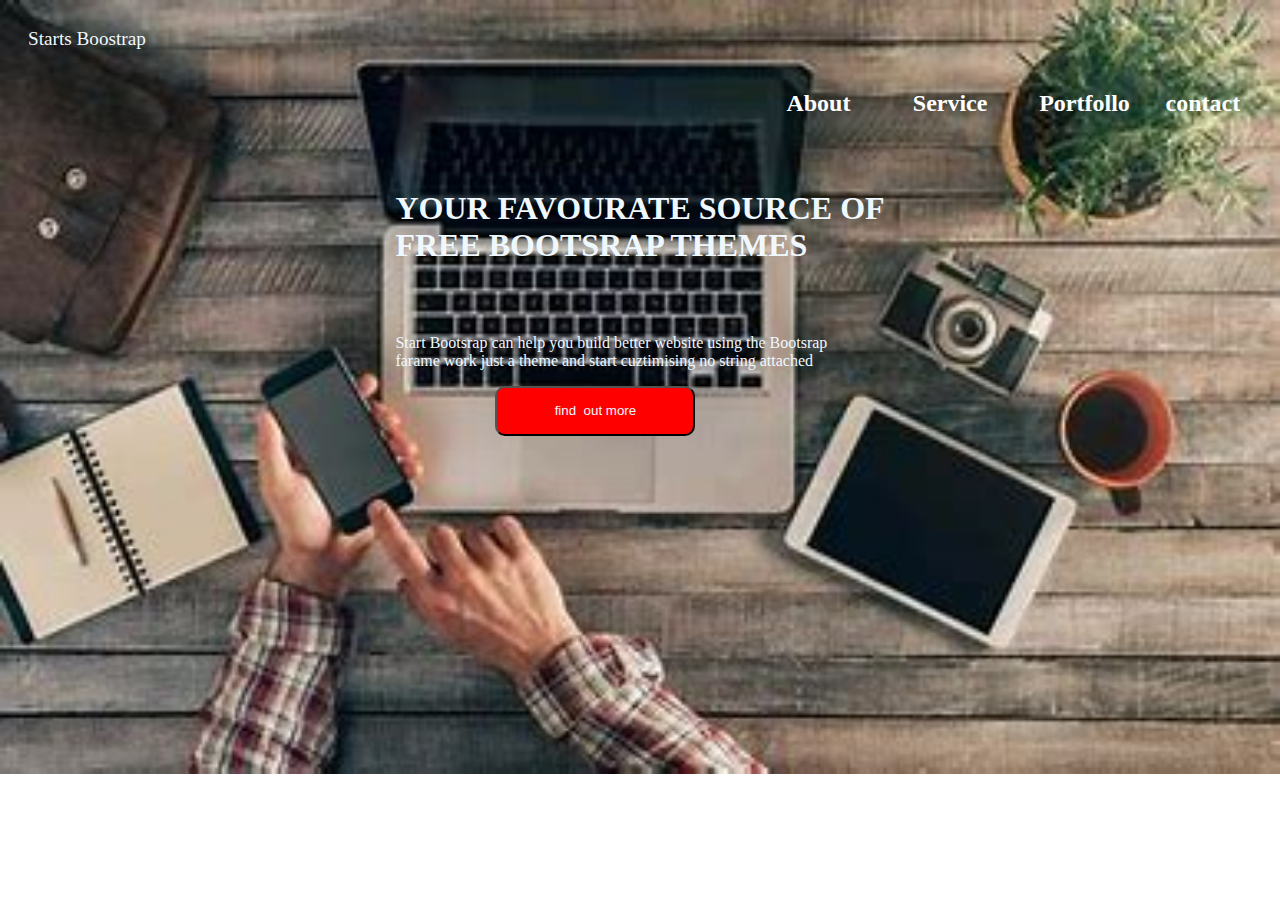
<file: index.html>
<!DOCTYPE html>
<html lang="en">
<head>
    <meta charset="UTF-8">
    <meta name="viewport" content="width=device-width, initial-scale=1.0">
    <title>Document</title>
    <link rel="stylesheet" href="index.css">
</head>
<body>
    <div id="container">
    <div class="div">Starts Boostrap</div>
    <div id="container1">
        <h1>About</h1>
        <h2>Service</h2>
        <h3>Portfollo</h3>
        <h4>contact</h4>
    </div>
    <div id="container2">
        <h5>YOUR FAVOURATE SOURCE OF<br> FREE BOOTSRAP THEMES</h5>
        <p>Start Bootsrap can help you build better website using the Bootsrap<br>farame  work just a theme and start cuztimising no string attached</p>
         <input type="submit" value="find  out more">
    </div>
    </div>
    
</body>
</html>
</file>
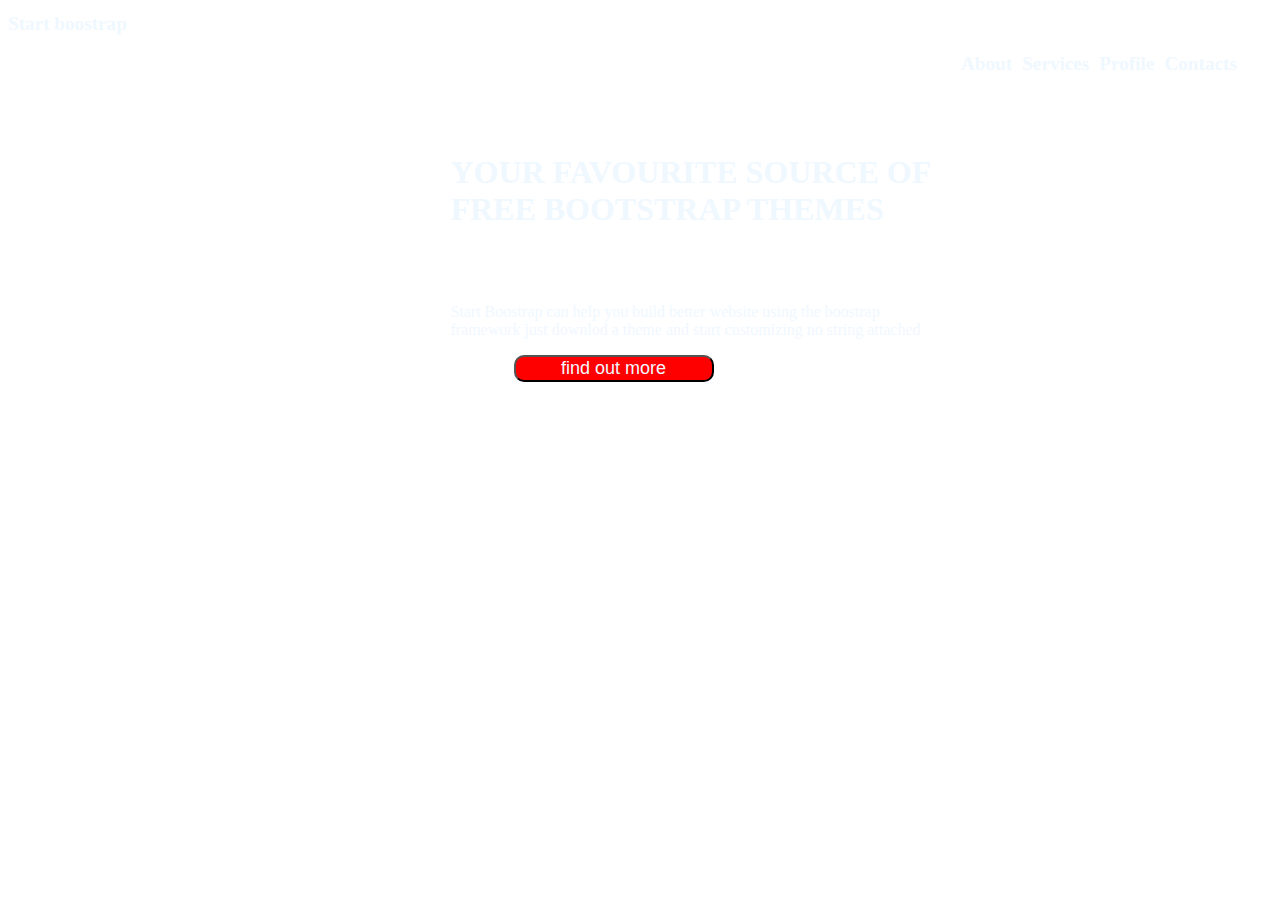
<file: index3.html>
<!DOCTYPE html>
<html lang="en">
<head>
    <meta charset="UTF-8">
    <meta name="viewport" content="width=device-width, initial-scale=1.0">
    <title>Document</title>
    <link rel="stylesheet" href="index3.css">
</head>
<body>
    <div class="container">
 <div class="div">
    <h1>Start boostrap</h1>
    <div class="container1">
        <h2>About</h2>
        <h3>Services</h3>
        <h4>Profile</h4>
        <h5>Contacts</h5>
    </div>
</div>
    <div class="container2">
        <h6>YOUR FAVOURITE SOURCE OF <BR>FREE BOOTSTRAP THEMES</h6>
        <p>Start Boostrap can help you build better website using the boostrap<br> framework just downlod a theme and start customizing no string attached</p>
        </div>
        <div class="container3">
            <input type="submit" value="find out more">
            
        </div>

    </div>

    
</body>
</html>
</file>
<file: index.css>
.div{
    font-size: larger;
    color: aliceblue;
    padding: 20px;
    margin-top: 5px;
}
#container1{
    display: grid;
    grid-template-columns: 10% 10% 10% 10%;
    position: relative;
    left: 60%;  
    color: white;
}
h1{
    font-size: x-large;
    margin: 20px;
}
h2{
    font-size: x-large;
    margin: 20px;
}
h3{
    font-size: x-large;
    margin: 20px;

}
h4{
    font-size: x-large;
    margin: 20px;
}
h5{
    font-size: xx-large;

}
#container2{
    display: grid;
    justify-content: center;
    color: aliceblue;
}
input{
    background-color: red;
    border-radius: 10px;
    width: 200px;
    height: 50px;
    margin-left: 100px;
    color: aliceblue;
}
body{
    background-image: url([data-uri]);
background-repeat: no-repeat;

background-size: cover;



}
</file>
<file: index3.css>
.container{
    height: 100vh;
    background: url(https://th.bing.com/th/id/OIP.10DhU8Td1gtxy_LAeDAkrgHaEo?rs=1&pid=ImgDetMain);
    background-repeat: no-repeat;
    background-size: cover;
}

.container1{
    display: flex;
    margin-left: 75%;
    margin-bottom: 5px;
    
}
h1{
    font-size: larger;
    color: aliceblue;
    
}
h2{
    font-size: larger;
    margin: 5px;
    color: aliceblue;
}
h3{
    font-size: larger;
    margin: 5px;
    color: aliceblue;
}
h4{
    font-size: larger;
    margin: 5px;
    color: aliceblue;

}
h5{
    font-size: larger;
    margin: 5px;
    color: aliceblue;
}
.container2{
    position: relative;
    left: 35%;
}
h6{
    font-size: xx-large;
    color: aliceblue;
}
input{
    background-color: red;
    position: relative;
    left: 40%;
    border-radius: 10px;
    width: 200px;
    color: aliceblue;
    font-size: large;
}
p{
    color: aliceblue;
}
</file>
